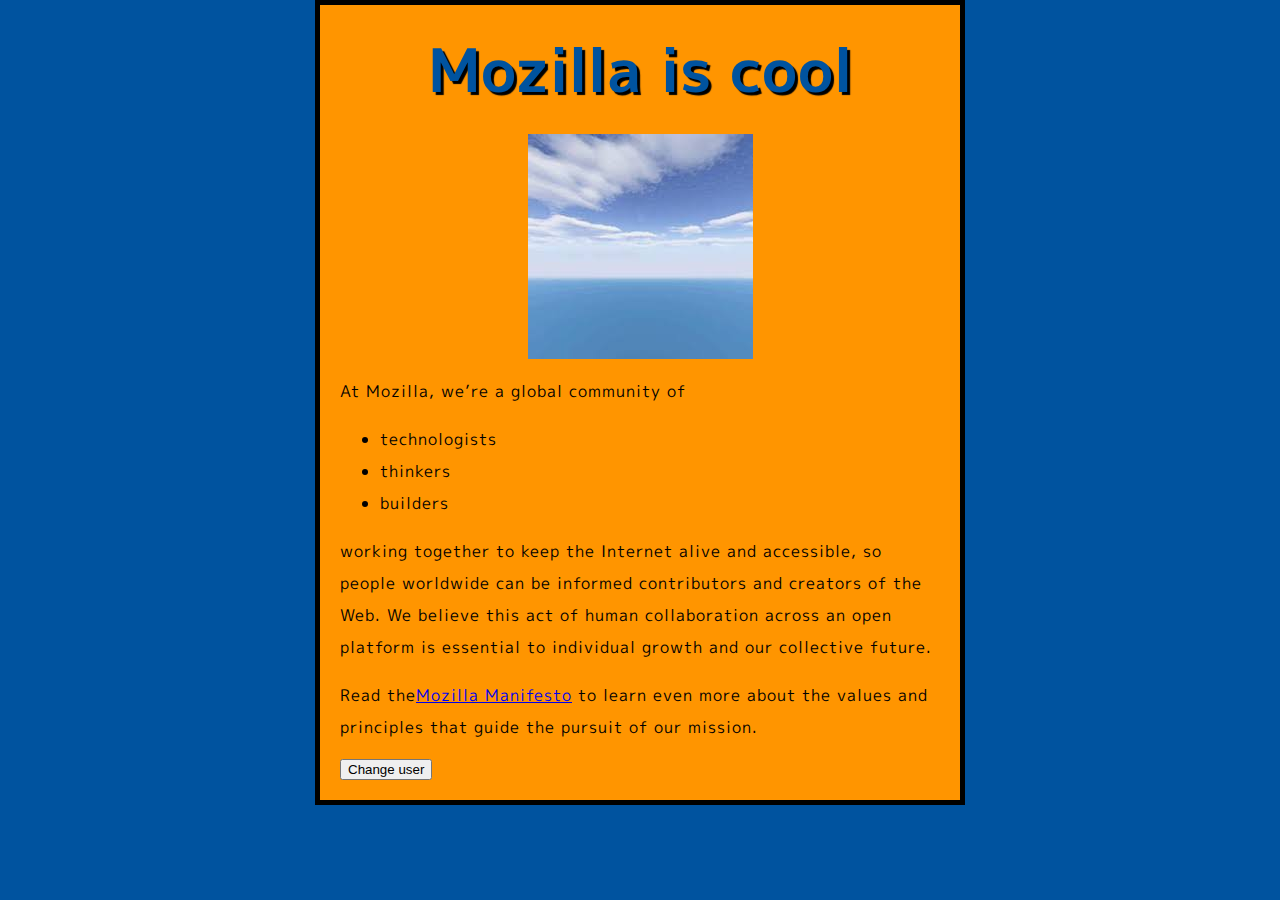
<file: index.html>
<!DOCTYPE html>
<html>
  <head>
    <meta charset="utf-8">
    <title>My test page</title>
    <link href="styles/style.css" rel="stylesheet" type="text/css">
    <link href="https://fonts.googleapis.com/css2?family=M+PLUS+1p&display=swap" rel="stylesheet">
  </head>
  <body>
    <h1>Mozilla is cool</h1>
    <img src="images/view.jpg" alt="My test image">
    <p>At Mozilla, we’re a global community of</p>
    <ul> 
      <li>technologists</li>
      <li>thinkers</li>
      <li>builders</li>
    </ul>
    <p>working together to keep the Internet alive and accessible, so people worldwide can be informed contributors and creators of the Web. We believe this act of human collaboration across an open platform is essential to individual growth and our collective future. </p>
    <p>Read the<a href="https://www.mozilla.org/zh-TW/about/manifesto/">Mozilla Manifesto</a>  to learn even more about the values and principles that guide the pursuit of our mission.</p>
    <script src="scripts/main.js"></script>  
    <button>Change user</button>
  </body>
</html>
</file>
<file: styles/style.css>
html {
    font-size: 10px; /* px means 'pixels': the base font size is now 10 pixels high  */
    font-family: 'M PLUS 1p', sans-serif;
    background-color: #00539F;
  }
  h1 {
    font-size: 60px;
    text-align: center;
    margin: 0;
    padding: 20px 0;    
    color: #00539F;
    text-shadow: 3px 3px 1px black;
  }
  
  p, li {   
    font-size: 16px;
    line-height: 2;
    letter-spacing: 1px;
  }
  body {
    width: 600px;
    margin: 0 auto;
    background-color: #FF9500;
    padding: 0 20px 20px 20px;
    border: 5px solid black;
  }
  img {
    display: block;
    margin: 0 auto;
  }
</file>
